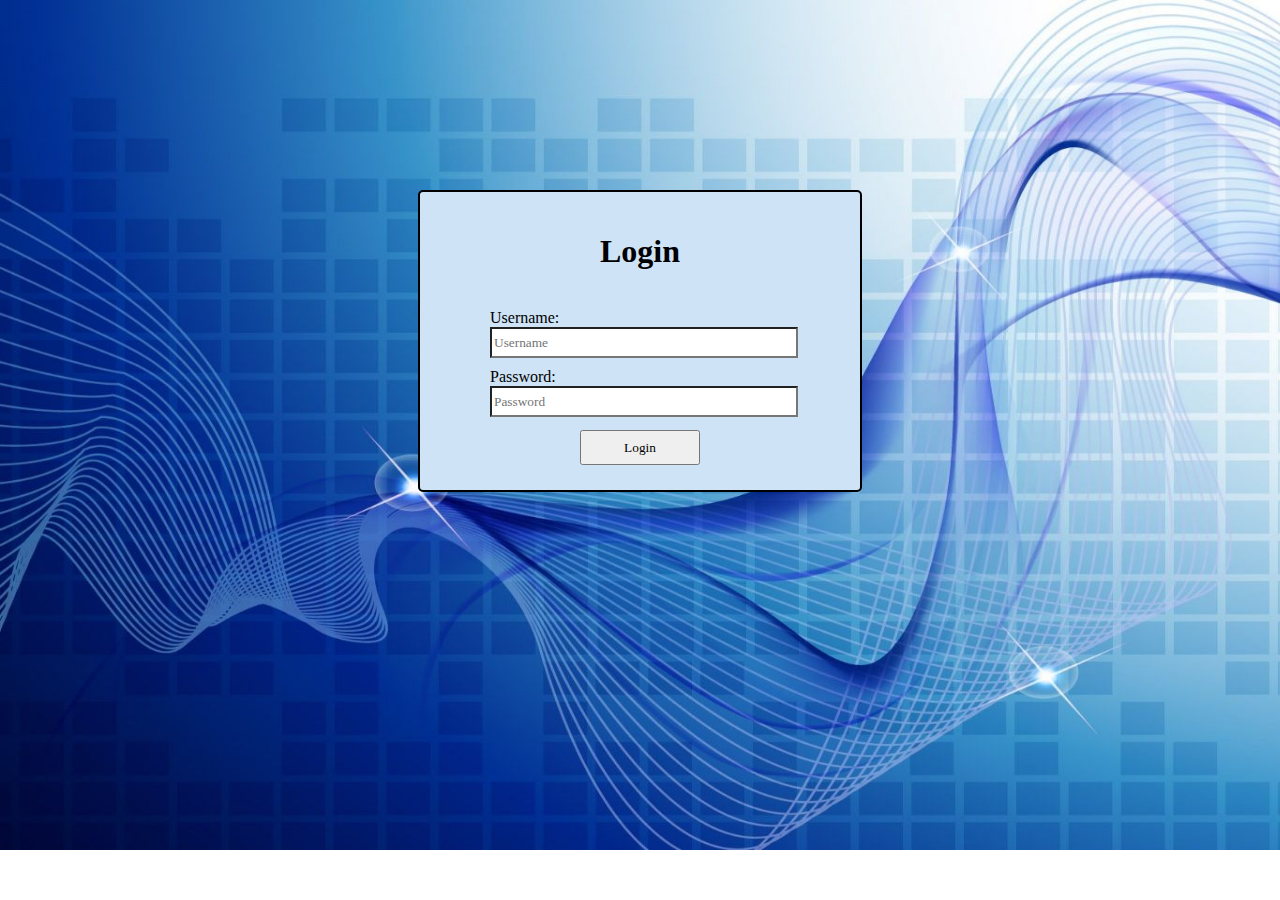
<file: src/main/webapp/oldgroup/index.html>
<!DOCTYPE html>
<html>
<head>

<!--AS MUCH AS POSSIBLE - PUT STYLE/CSS IN THE STYLE FILES - GOOD CODING PRACTICE -->
	
<meta charset="ISO-8859-1">
<title>Login Page</title>
<link rel="stylesheet" type="text/css" href="style.css" />
<script type="text/javascript">

function setUpDisplay(){
	
}

function validateForm(){
		
	document.body.getElementById("loginFailed").value = "Please Enter a Valid Username or Password";	
	
}
	
function login() {

	    var username = document.getElementById("usernameId").value;
	    var password = document.getElementById("passwordId").value;
	    
	    postRequest( { 
	        	url: "http://localhost:8080/RestJPA/services/message/login",
	            payload: JSON.stringify({username: username, password: password }),
	            handler: function(response) { 
	            	document.getElementById("loginStatus").style.visibility="hidden";
	            	alert("completed");
	            	var JSON_object = JSON.parse(response);
	            	setCookie("loginservice1", JSON_object.username, 0)
	            	setCookie("loginservice2", JSON_object.password, 0)
	            	setCookie("loginservice3", JSON_object.accounttype, 0)
	            	window.location.assign(JSON_object.url); 
	               }
	      		 } );
 }


function postRequest( request ) {
    var http_request  = new XMLHttpRequest();
    http_request.open("POST", request.url, true);
    http_request.setRequestHeader("Content-type","application/json");
    http_request.onreadystatechange = function() {
    	var notification = document.getElementById("loginStatus");
    	
        if (http_request.readyState == 4 && http_request.status == 200) {
        	notification.style.visibility="hidden";
        	document.getElementById("login").reset();
            request.handler.call(request, http_request.responseText);
            
        }else{
        	var JSON_object = JSON.parse(http_request.responseText);
        	notification.style.visibility = "visible";
        	notification.innerHTML =  JSON_object.notification;
        	notification.style.color = "red";
        }
    }
    http_request.send( request.payload );
}
</script>

</head>
<body  id= "backgBody" onload="setUpDisplay();">
<p id="loginFailed"></p>
<div>
		<form action="" method=GET  id="login">
			<h1 style="text-align:center;">Login</h1>
				<div id = "loginStatus" align="center">
				<br>
				</div>	
				<div id="username">
				 <label for="username"> 
				 	<span>Username: </span>
				 	<input type="text" placeholder="Username" required="" name ="username" id= "usernameId"  />
				 </label>
				</div>
				
				<div id="password">
				 <label for="password">
				 	<span>Password: </span>
				 	<input type="password" placeholder="Password" required="" name="password" id= "passwordId"/>
				 </label>
				</div>
			<table align="center" >	
			<tr >
				<td><input type="button" value="Login" name = "signin" onclick = "login();"/> </td>
			</tr>
			</table>
		</form>
</div>
<script src="cookielib.js" type="text/javascript"></script>
</body>
</html>
</file>
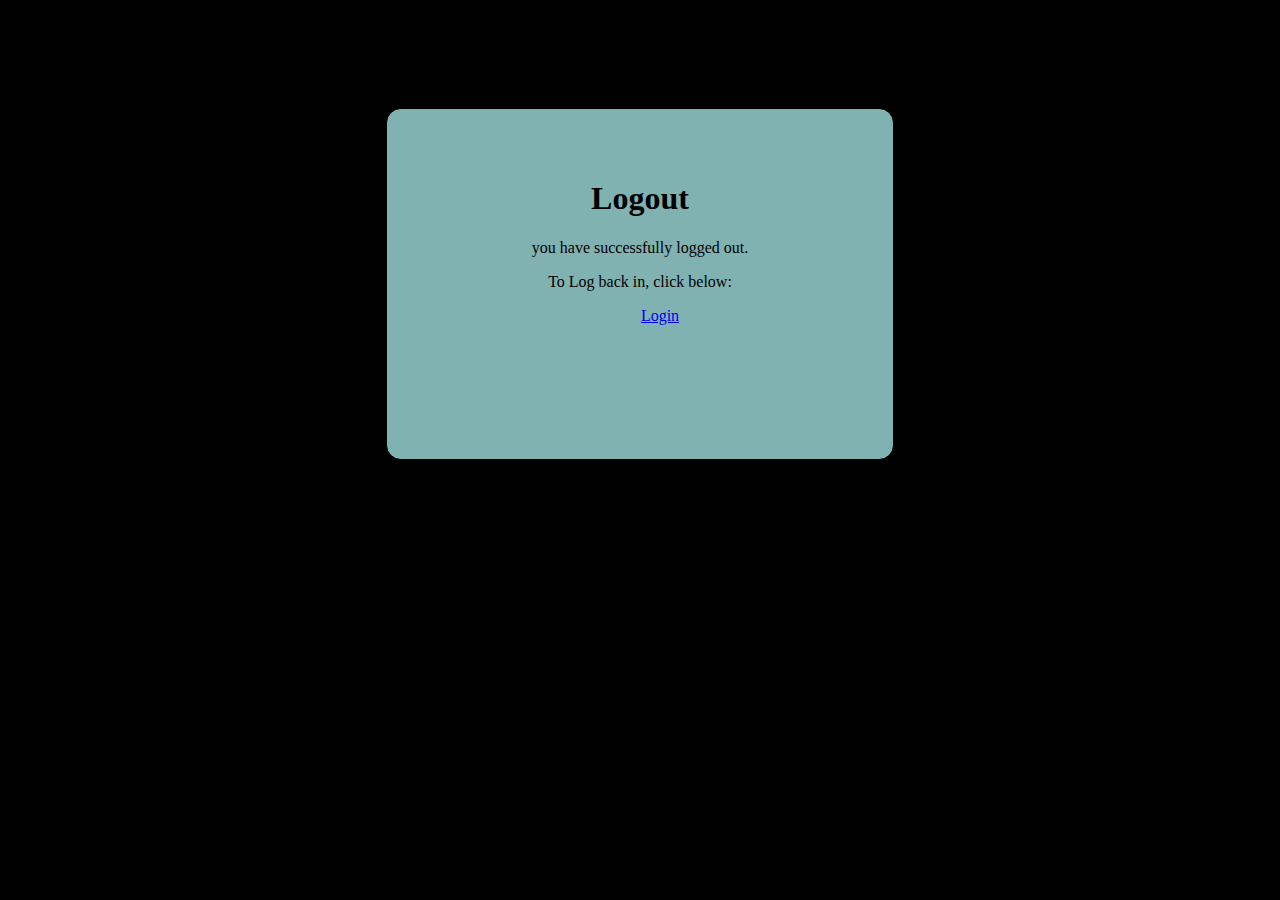
<file: src/main/webapp/logout.html>
<!DOCTYPE html PUBLIC "-//W3C//DTD HTML 4.01 Transitional//EN" "http://www.w3.org/TR/html4/loose.dtd">
<link href="style.css" rel="stylesheet" type="text/css" media="all" /> 
<html>

<body>

	<div class="background">

		<div class="banner">
	
		</div>
	
	<div class="middle">
	<form class=loginform action="LoginServlet" method="get">


	<h1> Logout </h1>

	<p> you have successfully logged out. </p>
	<p> To Log back in, click below: </p>
	<ul id="loglist">

            <li>
		<a href="login.jsp"> Login</a>
            </li>
    
        </ul>		
	</form>

	

	</div>
</body>
</html>
</file>
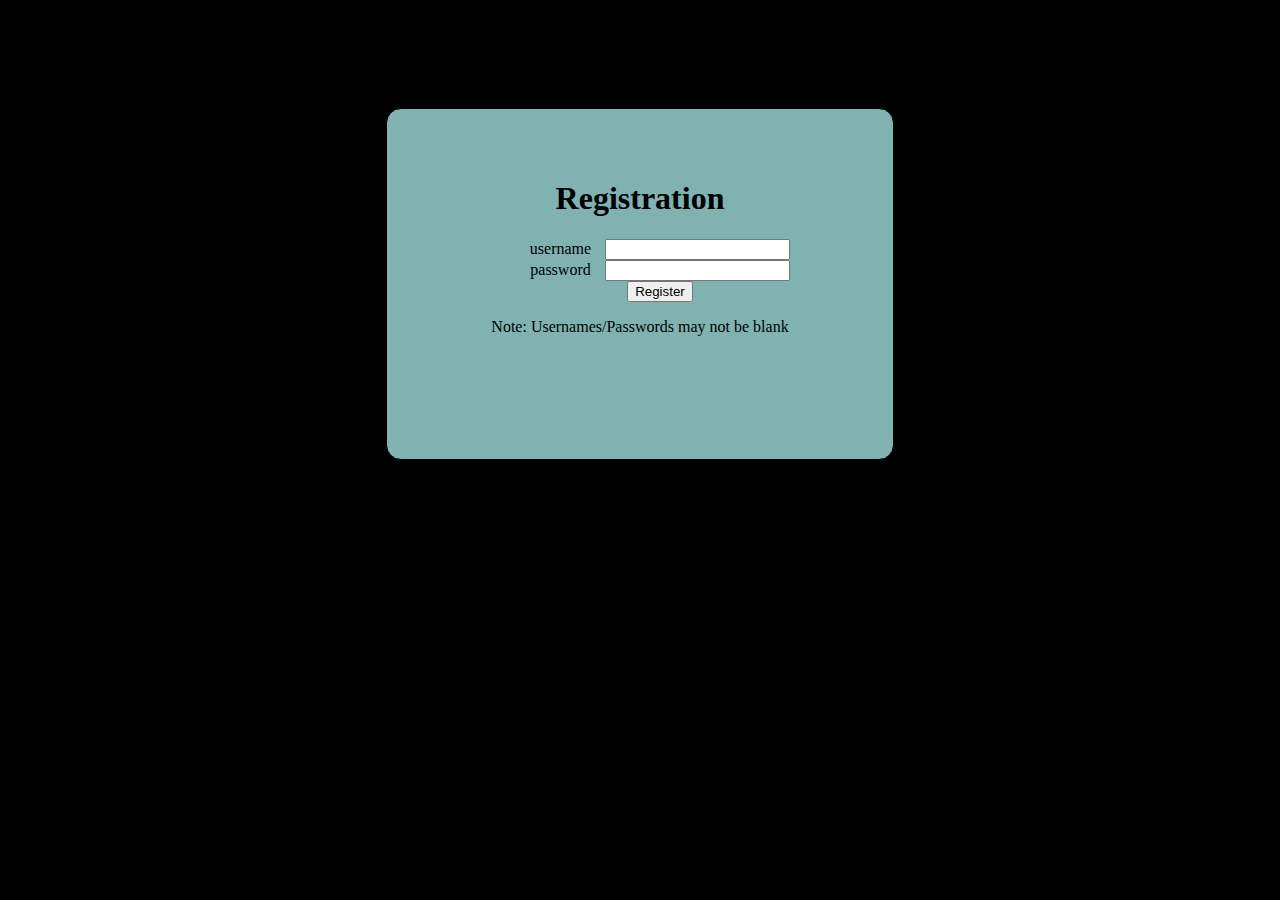
<file: src/main/webapp/register.html>
<!DOCTYPE html PUBLIC "-//W3C//DTD HTML 4.01 Transitional//EN" "http://www.w3.org/TR/html4/loose.dtd">
<link href="style.css" rel="stylesheet" type="text/css" media="all" /> 
<html>



<script type='text/javascript'>
/* function emailValidator(elem, helperMsg){
	var emailExp = /^[\w\-\.\+]+\@[a-zA-Z0-9\.\-]+\.[a-zA-z0-9]{2,4}$/;
	if(elem.value.match(emailExp)){
		return true;
	}else{
		alert(helperMsg);
		elem.focus();
		return false;
	}
}
 */
function validateForm()
{
var email=document.forms["validateForm1"]["email"].value;// document.getElementById("username").value;
var y=document.forms["validateForm1"]["password"].value;//documentgetElementById("password").value;

if ((/(.+)@(.+){2,}\.(.+){2,}/.test(email)) || email=="" || email==null) { } else {
    alert("Please enter a valid email");
    return false;
}
if (y==null || y=="")
  {
  alert("Password must be filled out");
  return false;
  }

}


function submitRegistrationForm() {

// 	var validate = emailValidator(document.getElementById('email'), 'Not a Valid Email');
// 	if(validate == false){
// 		treturn false;
// 	}
	
    var username = document.getElementById("username").value;
    var password = document.getElementById("password").value;
    
    postRequest( { 
        	url: "http://localhost:8080/toDoList/services/message/register",
            payload: JSON.stringify({username: username, password: password}),
            handler: function(response) { 
            	
            	var JSON_object = JSON.parse(response);
               	alert(JSON_object.notification);
            	
               }
      		 } );
}

function postRequest( request ) {

	
    var http_request  = new XMLHttpRequest();
    http_request.open("POST", request.url, true);
    http_request.setRequestHeader("Content-type","application/json");
    
    http_request.onreadystatechange = function() {
    	var notification = document.getElementById("notification");
    	
        if (http_request.readyState == 4 && http_request.status == 200) {
        	document.getElementById("register").reset();
            request.handler.call(request, http_request.responseText);
        }else if (http_request.status == 500){
        	var JSON_object = JSON.parse(http_request.responseText);
        	alert(JSON_object.notification);  	
        }
    }
    http_request.send( request.payload );
}
</script>





<body>

	<div class="background">

		<div class="banner">

		</div>
	
	<div class="middle">
	<form action="" class=loginform name = "validateForm1"  id="register" method="POST">
	<h1> Registration </h1>
	<ul>
            <li>
                <label for="username">username</label>
                <input type="text" name="username" id="username">
            </li>
            <li>
                <label for="password">password</label>
                <input type="text" name="password" id="password">
            </li>
            <li>
            	<!--   <input name="Submit" type="button" value="Register" onclick=" submitRegistrationForm();" value='Check Field' /></div> -->
                <input name="Submit" type="button" value="Register" onclick="submitRegistrationForm();" >
            </li>
        </ul>
			
	</form>
	<p>	Note: Usernames/Passwords may not be blank </p>

	</div>
		<script src="cookielib.js" type="text/javascript"></script>
</body>
</html>
</file>
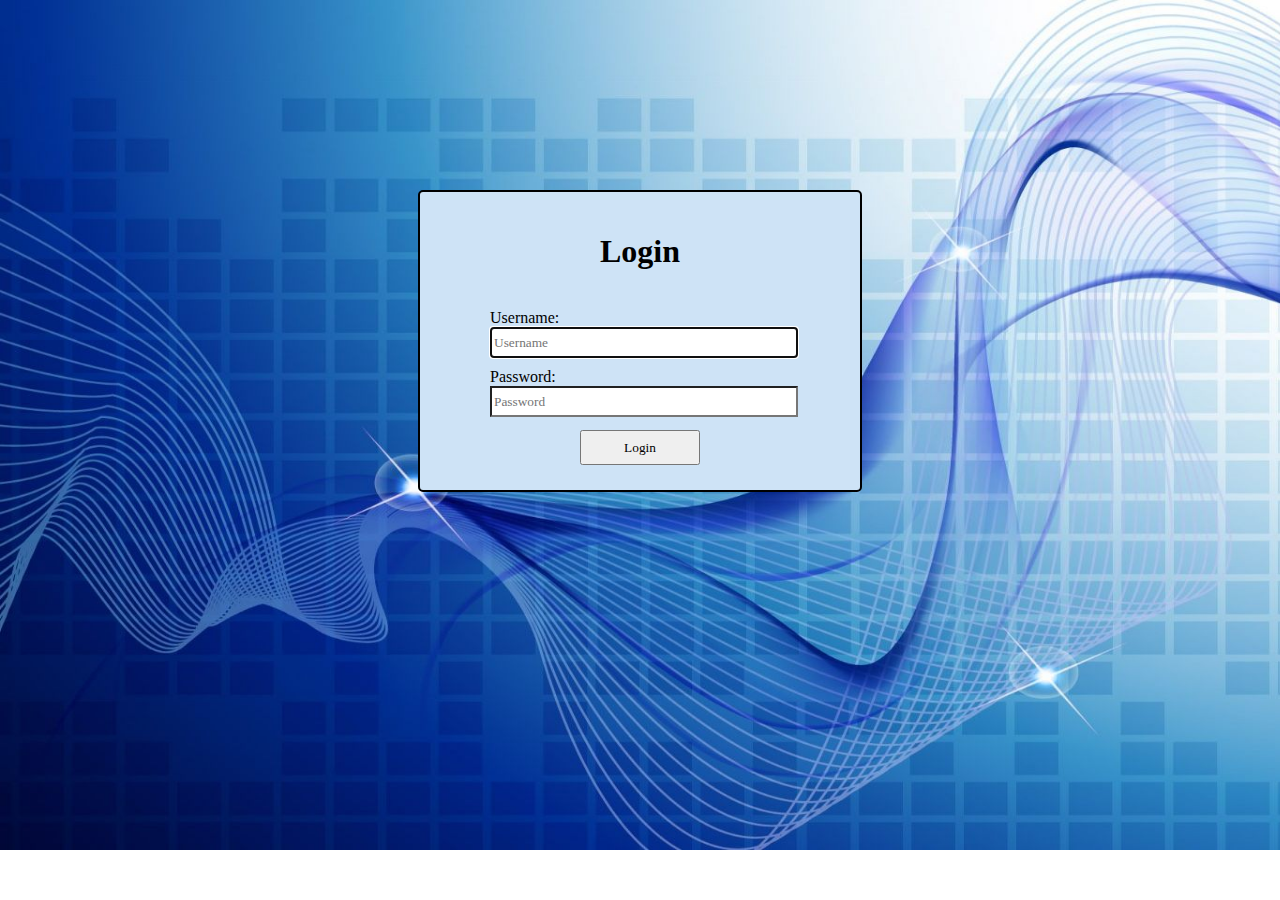
<file: src/main/webapp/oldgroup/login.html>
<!DOCTYPE html>
<html>
<head>

<!--AS MUCH AS POSSIBLE - PUT STYLE/CSS IN THE STYLE FILES - GOOD CODING PRACTICE -->
	
<meta charset="ISO-8859-1">
<title>Login Page</title>
<link rel="stylesheet" type="text/css" href="style.css" />
<script type="text/javascript">

function setUpDisplay()
{
	document.getElementById('usernameId').focus()	
}

function validateForm(){
		
	document.body.getElementById("loginFailed").value = "Please Enter a Valid Username or Password";	
	
}
	
function login() {

	    var username = document.getElementById("usernameId").value;
	    var password = document.getElementById("passwordId").value;
	    
	    postRequest( { 
	        	url: "http://localhost:8080/RestJPA/services/message/login",
	            payload: JSON.stringify({username: username, password: password }),
	            handler: function(response) { 
	            	document.getElementById("loginStatus").style.visibility="hidden";
	 
	            	var JSON_object = JSON.parse(response);
	            	setCookie("loginservice1", JSON_object.username, 0)
	            	setCookie("loginservice2", JSON_object.password, 0)
	            	setCookie("loginservice3", JSON_object.accounttype, 0)
	            	window.location.assign(JSON_object.url); 
	               }
	      		 } );
 }


function postRequest( request ) {
    var http_request  = new XMLHttpRequest();
    http_request.open("POST", request.url, true);
    http_request.setRequestHeader("Content-type","application/json");
    http_request.onreadystatechange = function() {
    	var notification = document.getElementById("loginStatus");
    	
        if (http_request.readyState == 4 && http_request.status == 200) {
        	notification.style.visibility="hidden";
        	document.getElementById("login").reset();
            request.handler.call(request, http_request.responseText);
            
        }else{
        	var JSON_object = JSON.parse(http_request.responseText);
        	notification.style.visibility = "visible";
        	notification.innerHTML =  JSON_object.notification;
        	notification.style.color = "red";
        }
    }
    http_request.send( request.payload );
}

</script>

</head>
<body  id= "backgBody" onload="setUpDisplay();">
<p id="loginFailed"></p>
<div>
		<form action="" method=GET  id="login">
			<h1 style="text-align:center;">Login</h1>
				<div id = "loginStatus" align="center">
				<br>
				</div>	
				<div id="username">
				 <label for="username"> 
				 	<span>Username: </span>
				 	<input type="text" placeholder="Username" required="" name ="username" id= "usernameId"  />
				 </label>
				</div>
				
				<div id="password">
				 <label for="password">
				 	<span>Password: </span>
				 	<input type="password" placeholder="Password" required="" name="password" id= "passwordId"/>
				 </label>
				</div>
			<table align="center" >	
			<tr >
				<td><input type="button" value="Login" name = "signin" onclick = "login();"/> </td>
			</tr>
			</table>
		</form>
</div>
<script src="cookielib.js" type="text/javascript"></script>
</body>
</html>
</file>
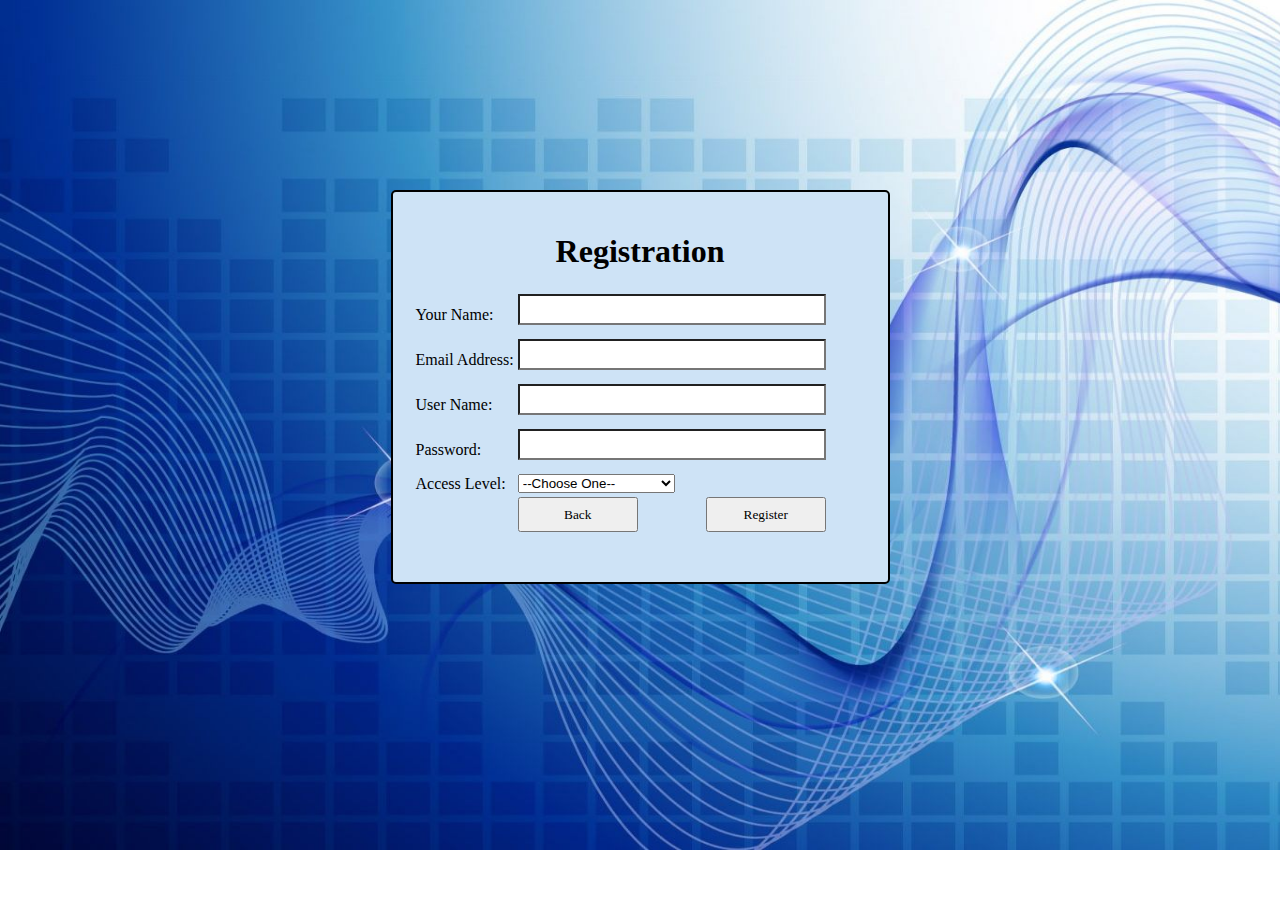
<file: src/main/webapp/oldgroup/register.html>
<!DOCTYPE html>
<html>

<!--AS MUCH AS POSSIBLE - PUT STYLE/CSS IN THE STYLE FILES - GOOD CODING PRACTICE -->

<head >
<meta charset="ISO-8859-1">
<title>Register</title>
<link rel="stylesheet" type="text/css" href="registerStyle.css" />


<script type='text/javascript'>
/* function emailValidator(elem, helperMsg){
	var emailExp = /^[\w\-\.\+]+\@[a-zA-Z0-9\.\-]+\.[a-zA-z0-9]{2,4}$/;
	if(elem.value.match(emailExp)){
		return true;
	}else{
		alert(helperMsg);
		elem.focus();
		return false;
	}
}
 */
function validateForm()
{
var email=document.forms["validateForm1"]["email"].value;// document.getElementById("username").value;
var y=document.forms["validateForm1"]["password"].value;//documentgetElementById("password").value;

if ((/(.+)@(.+){2,}\.(.+){2,}/.test(email)) || email=="" || email==null) { } else {
    alert("Please enter a valid email");
    return false;
}
if (y==null || y=="")
  {
  alert("Password must be filled out");
  return false;
  }

}


function submitRegistrationForm() {

// 	var validate = emailValidator(document.getElementById('email'), 'Not a Valid Email');
// 	if(validate == false){
// 		treturn false;
// 	}
	
	
    var name = document.getElementById("name").value;
    var email = document.getElementById("email").value;
    var username = document.getElementById("username").value;
    var password = document.getElementById("password").value;
    var accesslevel = document.getElementById("accesslevel").value;
    
    postRequest( { 
        	url: "http://localhost:8080/RestJPA/services/message/register",
            payload: JSON.stringify({name: name, userEmail: email, username: username, password: password,  accounttype: accesslevel }),
            handler: function(response) { 
          
            	var JSON_object = JSON.parse(response);
               	alert(JSON_object.notification);
            	
               }
      		 } );
}

function postRequest( request ) {
    var http_request  = new XMLHttpRequest();
    http_request.open("POST", request.url, true);
    http_request.setRequestHeader("Content-type","application/json");
    
    http_request.onreadystatechange = function() {
    	var notification = document.getElementById("notification");
    	
        if (http_request.readyState == 4 && http_request.status == 200) {
        	document.getElementById("register").reset();
            request.handler.call(request, http_request.responseText);
        }else if (http_request.status == 500){
        	var JSON_object = JSON.parse(http_request.responseText);
        	alert(JSON_object.notification);  	
        }
    }
    http_request.send( request.payload );
}
</script>



</head>
 <body id="backgBody">
 
	<form action="" name="validateForm1" id="register" method="POST" >

	<h1 style="text-align:center;">Registration</h1>
		<table border ="0" >
			<tbody>
				
				<tr>
					<td><label for="name">Your Name: </label></td>
					<td><input id="name" maxlength="45" name="name" type="text" required=""/></td>
				</tr>

				<tr>
					<td><label for="email">Email Address:</label></td>
					<td><input id="email" maxlength="45" name="email" type="text" required="" /></td>
				</tr>

				<tr>
					<td><label for="username">User Name:</label></td>
					<td><input id="username" maxlength="45" name="username" type="text" required=""/></td>
				</tr>
				
				<tr>
					<td><label for="password">Password:</label></td>
					<td><input id="password" maxlength="45" name="password" type="password"  required=""/></td>
				</tr>
				<tr>
					<td><label for="Access level">Access Level:</label></td>
					<td>
						<select name ="accesslevel" id="accesslevel">
						  <option value="" disabled="disabled"  selected="selected">--Choose One--</option>
						  <option value="SupEng" >Support Engineer </option>
						  <option value="NetEng">Network Engineer</option>
						  <option value="CustRep" >Customer Service  Rep </option>
						  <option value="SysAdmin" >System Administrator </option>
						</select>
					</td>
				</tr>

				<tr align="center">
					<td></td>
					<td>
						<div class="backSubmit" style="float: left;" > 
						<input name ="backlogin" type="button" value="Back" onclick="window.location.href='./sysAdmin.jsp'" /></div>		
					   <div class="backSubmit" style="float: right;">
					   <input name="Submit" type="button" value="Register" onclick=" submitRegistrationForm();" value='Check Field' /></div>
						<!-- emailValidator(document.getElementById('emailer'), 'Not a Valid Email'); -->
					</td>
					
				</tr>

			</tbody>
		</table>
	</form>
	<script src="cookielib.js" type="text/javascript"></script>
</body>
</html>
</file>
<file: src/main/webapp/oldgroup/style.css>
html{
	font-family: Lucida Grande;
}

#container{
	border: 1px solid;


}

#backgBody{
	background-image:url("backgImg.jpg");
	background-repeat:no-repeat;
	background-size:1800px 850px;
	
}

#banner{
	
	/*background-color: #CEE3F6;*/
	background-image:url("ericssonlogo.jpg");
	background-repeat:no-repeat;
	/*background-size:1800px 130px;*/
	float: left;
	width: 80%;
	height: 150px;
	display: inline;
	border: 1px solid; 
	border-radius: 15px;
	border-width: 1px;
	border-style: solid;
	border-color: #999999;
}

#sidebar{
	width: 19%; 
	 
	float: right;
	min-height: 820px;
	border: 1px solid; 
	border-radius: 15px;
	background-image:url("sbanner.jpg");
	border-width: 1px;
	border-style: solid;
	border-color: #999999;
	/*background-color: #CEE3F6;*/
}

#signedIn{

	text-align: center;

}

/*
#notify{
	margin-top: 10px;
	margin-bottom: 10px;
	text-align: center;
	float: left;	
		width: 80%;

}*/

#results{
	 /*background-color: #CEE3F6;*/
	background-image:url("sbanner.jpg");
	float: left;
	width: 80%;
	min-height: 600px;
	max-height: 600px;
	border: 1px solid; 
	margin-top: 7px;
	/*border-radius: 15px;*/
	overflow:scroll;
	border-width: 1px;
	border-style: solid;
	border-color: #999999;
}

#errorResults{
	 /*background-color: #CEE3F6;*/
	background-image:url("sbanner.jpg");
	float: left;
	width: 80%;
	min-height: 600px;
	max-height: 600px;
	border: 1px solid; 
	margin-top: 7px;
	/*border-radius: 15px;*/
	overflow:hidden;
	border-width: 1px;
	border-style: solid;
	border-color: #999999;
	display:none;
}

#summary{
	background-color: #ffffff;
	margin-top: 2px;
	padding-top: 10px;
	float: left;
	width: 80%;
	min-height: 50px;
	text-align: center;
	border: 1px solid; 
	border-radius: 15px;
	border-width: 1px;
	border-style: solid;
	border-color: #999999;

}

.nav{
	display: none;
}

#navigate{
	position: bottom;
	
}

#filter{
	font-size: large;

}

#signedIn{
	font-weight: bold;
	padding-bottom: 10px;

}

#history{
	font-family: "Lucida Grande";
	font-size: small;
}


img.logo{

	float: left;
	margin-left: 10px;
	margin-top: 5px;
}

h1, h2{
	text-align: center;
	float: center;
}

p{

	margin: 2px;
}

input[type="text"]
{
width:300px;
height:25px;
display:block;
margin-bottom:10px;
background-color:white;
font-family: Lucida Grande;
}

input[type="password"]
{
width:300px;
height:25px;
display:block;
margin-bottom:10px;
background-color:white;
font-family: Lucida Grande;
}

input[type="button"]
{
width:120px;
height:35px;
margin-left:0px;
display:block;
font-family: Lucida Grande;
}

input[type="submit"]
{
width:120px;
height:35px;
margin-left:0px;
display:block;
font-family: Lucida Grande;
}


.form-element label {
    display: inline-block;
    width: 150px;
    font-family: Lucida Grande;
}

#login{

	font-family:verdana; 
	width:400px; 
	height:258px;
	padding:20px; 
	border-radius:5px; 
	border:2px solid; 
	background-color:#CEE3F6;  
	margin: 15% auto;
}

label.sidebar{
font-family: Lucida Grande;
font-size: small;
}


#username{
	padding-left: 50px;
}
#password{
	padding-left: 50px;
}

#register{
	font-family: Lucida Grande; 
	width:455px; 
	height:320px; 
	padding:20px; 
	/*border-radius:5px;*/
	border:2px solid; 
	background-color:#CEE3F6;  
	margin: 15% auto;"
	border-width: 1px;
	border-style: solid;
	border-color: #999999;
}

#imsiSearch, #modelSearch, #causeSearch{
	width:200px; 
	height:20px;
}
div.options{

	padding-left: 5px;
}


.CSSTableGenerator {
	margin:0px;padding:0px;
	width:100%;
	border:1px solid #e5e5e5;
	
	-moz-border-radius-bottomleft:0px;
	-webkit-border-bottom-left-radius:0px;
	border-bottom-left-radius:0px;
	
	-moz-border-radius-bottomright:0px;
	-webkit-border-bottom-right-radius:0px;
	border-bottom-right-radius:0px;
	
	-moz-border-radius-topright:0px;
	-webkit-border-top-right-radius:0px;
	border-top-right-radius:0px;
	
	-moz-border-radius-topleft:0px;
	-webkit-border-top-left-radius:0px;
	border-top-left-radius:0px;
}.CSSTableGenerator table{
	
    border-collapse: collapse;
        border-spacing: 0;
	width:100%;
	height:100%;
	margin:0px;padding:0px;
}.CSSTableGenerator tr:last-child td:last-child {
	-moz-border-radius-bottomright:0px;
	-webkit-border-bottom-right-radius:0px;
	border-bottom-right-radius:0px;
}
.CSSTableGenerator table tr:first-child td:first-child {
	
	-moz-border-radius-topleft:0px;
	-webkit-border-top-left-radius:0px;
	border-top-left-radius:0px;
	
}
.CSSTableGenerator table tr:first-child td:last-child {
	
	-moz-border-radius-topright:0px;
	-webkit-border-top-right-radius:0px;
	border-top-right-radius:0px;
	
}.CSSTableGenerator tr:last-child td:first-child{
	-moz-border-radius-bottomleft:0px;
	-webkit-border-bottom-left-radius:0px;
	border-bottom-left-radius:0px;
}.CSSTableGenerator tr:hover td{
	
}
.CSSTableGenerator tr:nth-child(odd){ background-color:#dceff2; }
.CSSTableGenerator tr:nth-child(even)    { background-color:#9db2b5; }.CSSTableGenerator td{
	vertical-align:middle;
	
	
	border:1px solid #e5e5e5;
	border-width:0px 1px 1px 0px;
	text-align:center;
	padding:7px;
	font-size:14px;
	font-family:Verdana;
	font-weight:normal;
	color:#000000;
}.CSSTableGenerator tr:last-child td{
	border-width:0px 1px 0px 0px;
}.CSSTableGenerator tr td:last-child{
	border-width:0px 0px 1px 0px;
}.CSSTableGenerator tr:last-child td:last-child{
	border-width:0px 0px 0px 0px;
}
.CSSTableGenerator tr:first-child td{
	
		background:-o-linear-gradient(bottom, #003f7f 5%, #005fbf 100%);	background:-webkit-gradient( linear, left top, left bottom, color-stop(0.05, #003f7f), color-stop(1, #005fbf) );
	background:-moz-linear-gradient( center top, #003f7f 5%, #005fbf 100% );
	filter:progid:DXImageTransform.Microsoft.gradient(startColorstr="#003f7f", endColorstr="#005fbf");	background: -o-linear-gradient(top,#003f7f,005fbf);

	background-color:#003f7f;
	border:0px solid #e5e5e5;
	text-align:center;
	border-width:0px 0px 1px 1px;
	font-size:20px;
	font-family:Verdana;
	font-weight:bold;
	color:#ffffff;
}
.CSSTableGenerator tr:first-child:hover td{
	
	background:-o-linear-gradient(bottom, #003f7f 5%, #005fbf 100%);	background:-webkit-gradient( linear, left top, left bottom, color-stop(0.05, #003f7f), color-stop(1, #005fbf) );
	background:-moz-linear-gradient( center top, #003f7f 5%, #005fbf 100% );
	filter:progid:DXImageTransform.Microsoft.gradient(startColorstr="#003f7f", endColorstr="#005fbf");	background: -o-linear-gradient(top,#003f7f,005fbf);

	background-color:#003f7f;
}
.CSSTableGenerator tr:first-child td:first-child{
	border-width:0px 0px 1px 0px;
}
.CSSTableGenerator tr:first-child td:last-child{
	border-width:0px 0px 1px 1px;
}

#chartForData
{
	 /*background-color: #CEE3F6;*/
	background-image:url("sbanner.jpg");
	float: left;
	width: 80%;
	min-height: 600px;
	max-height: 600px;
	border: 1px solid; 
	margin-top: 7px;
	/*border-radius: 15px;*/
	overflow:hidden;
	border-width: 1px;
	border-style: solid;
	border-color: #999999;
	display:none;
}

#spacer{
	min-height:20px;
}

.onoffswitch {
	padding-left: 10px;
	
    position: relative; width: 50px;
    -webkit-user-select:none; -moz-user-select:none; -ms-user-select: none;
}
.onoffswitch-checkbox {
	
    display: none;
}
.onoffswitch-label {
	
    display: block; overflow: hidden; cursor: pointer;
    border: 2px solid #999999; border-radius: 50px;
}
.onoffswitch-inner {
	
    width: 200%; margin-left: -100%;
    -moz-transition: margin 0.3s ease-in 0s; -webkit-transition: margin 0.3s ease-in 0s;
    -o-transition: margin 0.3s ease-in 0s; transition: margin 0.3s ease-in 0s;
}
.onoffswitch-inner:before, .onoffswitch-inner:after {
	
    float: left; width: 50%; height: 10px; padding: 0; line-height: 10px;
    font-size: 14px; color: white; font-family: Trebuchet, Arial, sans-serif; font-weight: bold;
    -moz-box-sizing: border-box; -webkit-box-sizing: border-box; box-sizing: border-box;
}
.onoffswitch-inner:before {
    content: "";
    padding-left: 10px;
    background-color: #EEEEEE; color: #FFFFFF;
}
.onoffswitch-inner:after {
    content: "";
    padding-right: 10px;
    background-color: #EEEEEE; color: #999999;
    text-align: right;
}
.onoffswitch-switch {
	
    width: 20px; margin: -5px;
    background: #A1A1A1;
    border: 2px solid #999999; border-radius: 50px;
    position: absolute; top: 0; bottom: 0; right: 46px;
    -moz-transition: all 0.3s ease-in 0s; -webkit-transition: all 0.3s ease-in 0s;
    -o-transition: all 0.3s ease-in 0s; transition: all 0.3s ease-in 0s; 
}
.onoffswitch-checkbox:checked + .onoffswitch-label .onoffswitch-inner {
	
    margin-left: 0;
}
.onoffswitch-checkbox:checked + .onoffswitch-label .onoffswitch-switch {
	
    right: 0px; 
    background-color: #27A1CA; 
}
</file>
<file: src/main/webapp/style.css>
body{
background-color:black;

}
div.background{
	/*border: 1px solid;*/
	background-color:black;
	height: 100%;
	width: 100%;
}

div.banner{
	/*border: 1px solid;*/
	min-height: 100px;

}

form.login{
	border:1px solid;
	
}

ul{
	list-style-type: none;	
}

li.boxTitle{
	tcolor: #B4886B;

}

li{
	clear:left;
	/*margin-bottom: 10px; */
}

label{
	margin-right: 10px;
	/*float:left; */

}

table.login{
	text-align: center;
	margin-left:auto;
	margin-right:auto;
	
	

}

div.middle{
	background-color: #80B2B2;
	border: 1px solid;
	border-radius: 15px;
	text-align: center;
	margin-left:auto;
	margin-right:auto;
	width:40%;
	min-height:300px;
	padding-top: 50px;
}
</file>
<file: src/main/webapp/oldgroup/registerStyle.css>
input[type="text"]
{
width:300px;
height:25px;
display:block;
margin-bottom:10px;
background-color:white;
font-family: Lucida Grande;
}
input[type="password"]
{
width:300px;
height:25px;
display:block;
margin-bottom:10px;
background-color:white;
font-family: Lucida Grande;
}
input[type="button"]
{
width:120px;
height:35px;
margin-left:0px;
display:block;
font-family: Lucida Grande;
}
input[type="submit"]
{
width:120px;
height:35px;
margin-left:0px;
display:block;
font-family: Lucida Grande;
}

#backgBody{
	background-image:url("backgImg.jpg");
	background-repeat:no-repeat;
	background-size:1800px 850px;
}


#register{
	font-family: Lucida Grande; 
	width:455px; 
	height:350px; 
	padding:20px; 
	border-radius:5px; 
	border:2px solid; 
	background-color:#CEE3F6;  
	margin: 15% auto;
}
div.backSubmit{
	font-family: Lucida Grande;
}
</file>
